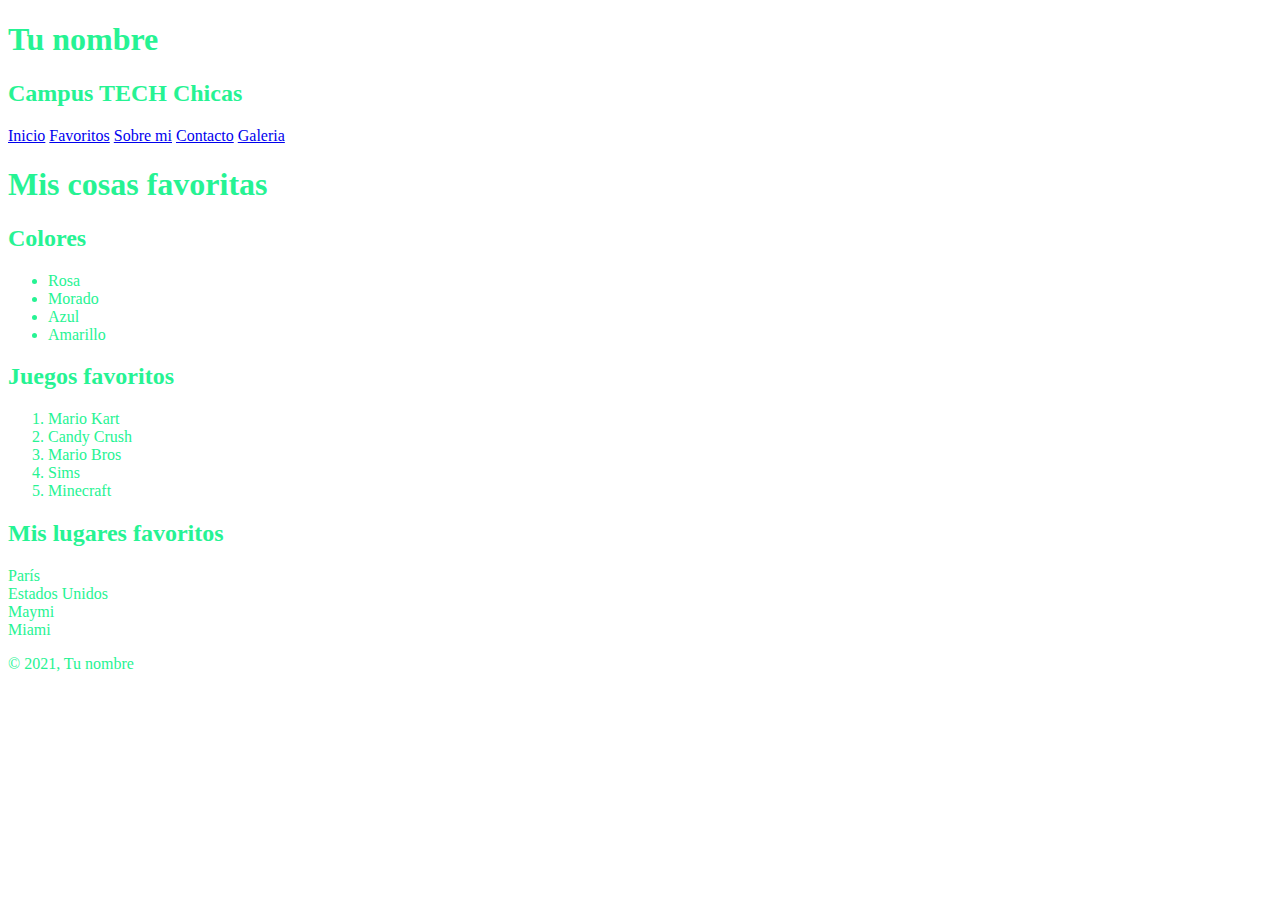
<file: 2-favs.html>
<!DOCTYPE html>
<html lang="en">
	<head> 
		<meta charset="UTF-8">
		<title>Mis cosas favoritas</title> 
        <link rel="stylesheet" href="CSS/style.css">
	<body> <!--Contenido de la página web-->
        <header> <!--Encabezado de la página-->

			<div> <!--Sección de tu página-->
                <h1>Tu nombre</h1> <!--Estilo de letra: Título-->
                <h2>Campus TECH Chicas</h2>
            </div>
            
            <nav> <!--Enlaces de navegación-->
                <a href= "1-index.html">Inicio</a> <!--Enlace a Home-->
                <a href= "2-favs.html">Favoritos</a>
                <a href= "3-about.html">Sobre mi</a> 
                <a href= "4-contact.html">Contacto</a>
				<a href= "Galeria.html">Galeria</a>
			</nav>

        </header>

        		<!--Contenido principal-->
		<main role="main">
            
            <h1>Mis cosas favoritas</h1>
            <div>
                <!--Listas no ordenadas-->
                 <h2>Colores</h2>
                 <ul>
                    <li>Rosa</li>
                    <li>Morado </li>
                    <li>Azul</li>
                    <li>Amarillo</li>
                 </ul>
                 
                <!--Listas ordenadas-->
                <h2>Juegos favoritos</h2>
                 <ol>
                <li> Mario Kart </li>
                <li> Candy Crush</li>
                <li> Mario Bros</li>
                <li> Sims</li>
                <li> Minecraft</li>
                 </ol>


                </ol>
    
                <!--Listas definidas-->
                <h2>Mis lugares favoritos</h2>
                <dl>
                    <li>París</li>
                    <li>Estados Unidos</li>
                    <li>Maymi</li>
                    <li>Miami</li>
                </dl>






                </dl>
                   
            </div>

		</main>
        

		<footer> <!--Pie de página-->
			<p>&#169; 2021, Tu nombre</p>
		</footer>
	</body>
</html>
</file>
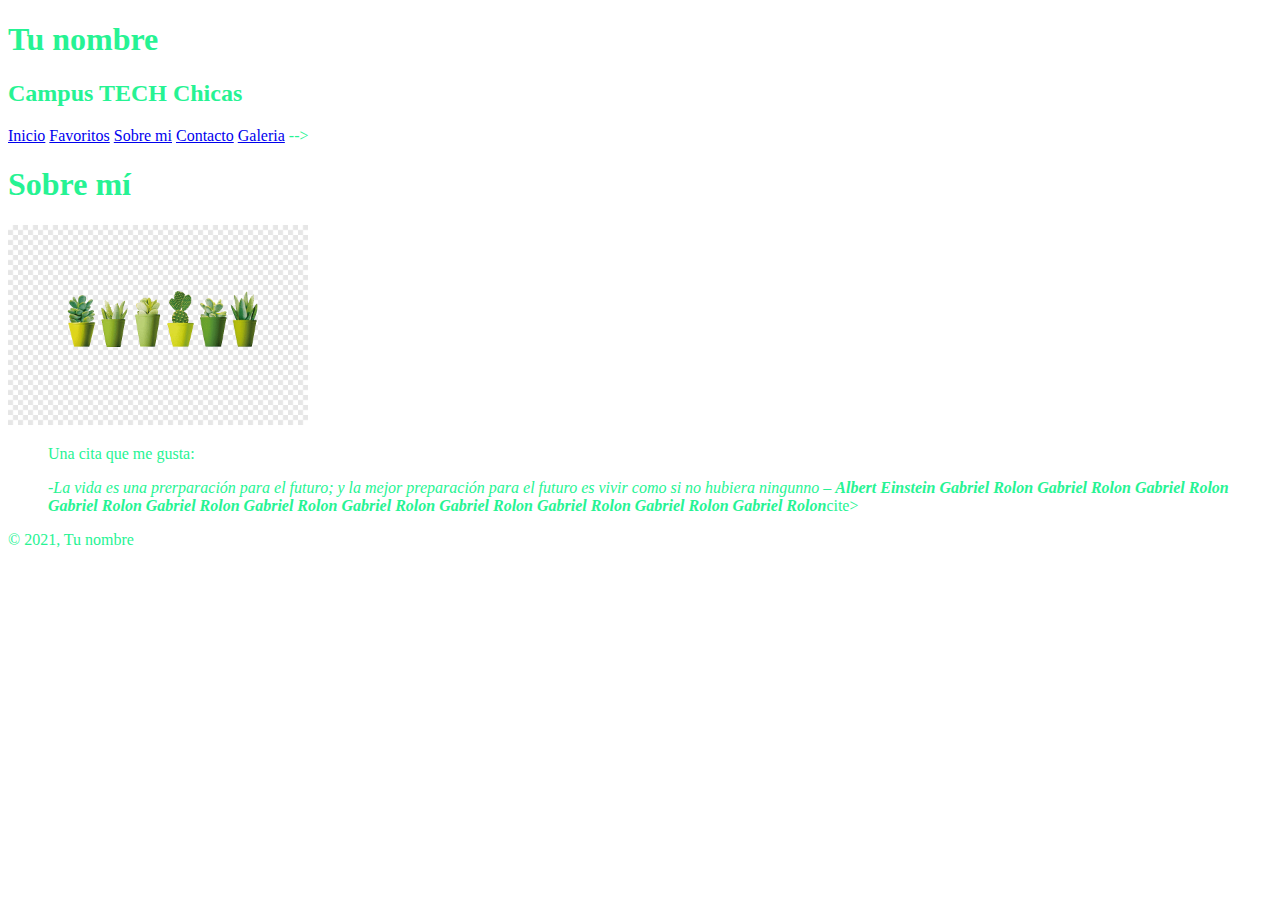
<file: 3-about.html>
<!DOCTYPE html>
<html lang="en">
	<head> <!--Cabeza. Aquí iría la configuración de tu página web (idioma, título...)-->
		<meta charset="UTF-8">
		<title>Sobre mí</title> 
		<link rel="stylesheet" href="CSS/style.css">
	<body> <!--Contenido de la página web-->
		<header> <!--Encabezado de la página-->
			<div> <!--Sección de tu página-->
                <h1>Tu nombre</h1> <!--Estilo de letra: Título-->
                <h2>Campus TECH Chicas</h2>
			</div>

            <nav> <!--Enlaces de navegación-->
                <a href= "1-index.html">Inicio</a> <!--Enlace a Home-->
                <a href= "2-favs.html">Favoritos</a>
                <a href= "3-about.html">Sobre mi</a> 
                <a href= "4-contact.html">Contacto</a>
				<a href= "Galeria.html">Galeria</a>
                -->

			</nav>

        </header>
        
        <!--Contenido principal-->
		<main role="main">
            <h1>Sobre mí</h1>
            <!--Mi foto de perfil-->
			<img class="plantas-img"  src="Imagenes/plantas.png"   width="300">

            <!--Autobiografía-->

			<!--Cita famosa-->
			<blockquote> 
			<p>Una cita que me gusta:</p>	
			<cite>-La vida es una prerparación para el futuro; y la mejor preparación para el futuro es vivir como si no hubiera ningunno – <i><b>Albert Einstein</b></i></<i><b> Gabriel Rolon</b></i></ <i><b> Gabriel Rolon</b></i></<i><b> Gabriel Rolon</b></i></ <i><b> Gabriel Rolon</b></i></<i><b> Gabriel Rolon</b></i></ <i><b> Gabriel Rolon</b></i></ <i><b> Gabriel Rolon</b></i></ <i><b> Gabriel Rolon</b></i></ <i><b> Gabriel Rolon</b></i></<i><b> Gabriel Rolon</b></i></ <i><b> Gabriel Rolon</b></i></cite>cite></cite>

		</main>

		<footer> <!--Pie de página-->
			<p>&#169; 2021, Tu nombre</p>
		</footer>
	</body>
</html>
</file>
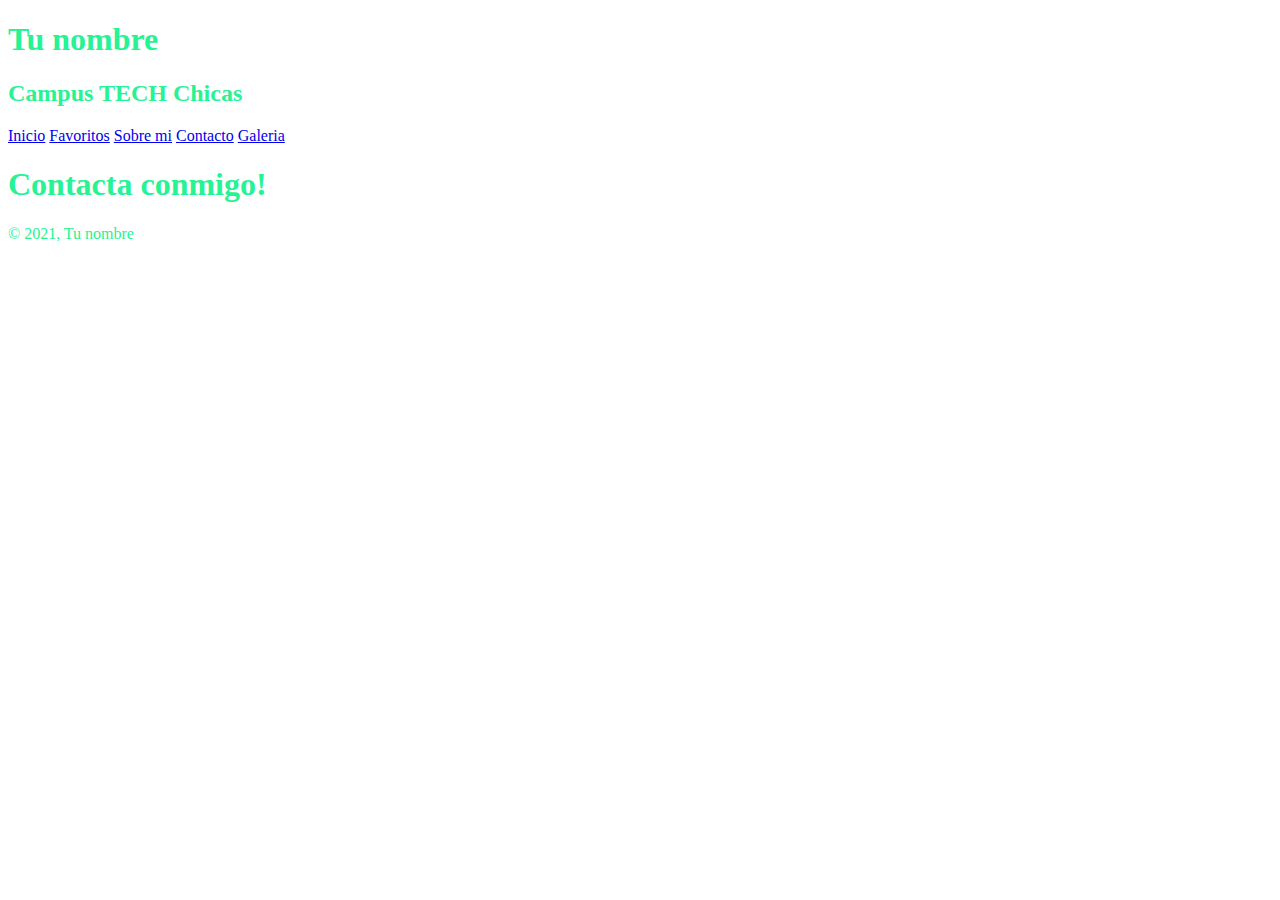
<file: 4-contact.html>
<!DOCTYPE html>
<html lang="en">
	<head> <!--Cabeza. Aquí iría la configuración de tu página web (idioma, título...)-->
		<meta charset="UTF-8">
		<title>Contacto</title> 
		<link rel="stylesheet" href="CSS/style.css">
	<body> <!--Contenido de la página web-->
		<header> <!--Encabezado de la página-->
			
			<div> <!--Sección de tu página-->
                <h1>Tu nombre</h1> <!--Estilo de letra: Título-->
                <h2>Campus TECH Chicas</h2>
			</div>

            <nav> <!--Enlaces de navegación-->
				<a href= "1-index.html">Inicio</a> <!--Enlace a Home-->
                <a href= "2-favs.html">Favoritos</a>
                <a href= "3-about.html">Sobre mi</a> 
                <a href= "4-contact.html">Contacto</a>
				<a href= "Galeria.html">Galeria</a>
			</nav>

		</header>


		<!--Contenido principal-->
		<main role="main">
            <h1>Contacta conmigo!</h1>

		</main>


		<footer> <!--Pie de página-->
			<p>&#169; 2021, Tu nombre</p>
		</footer>
	</body>
</html>
</file>
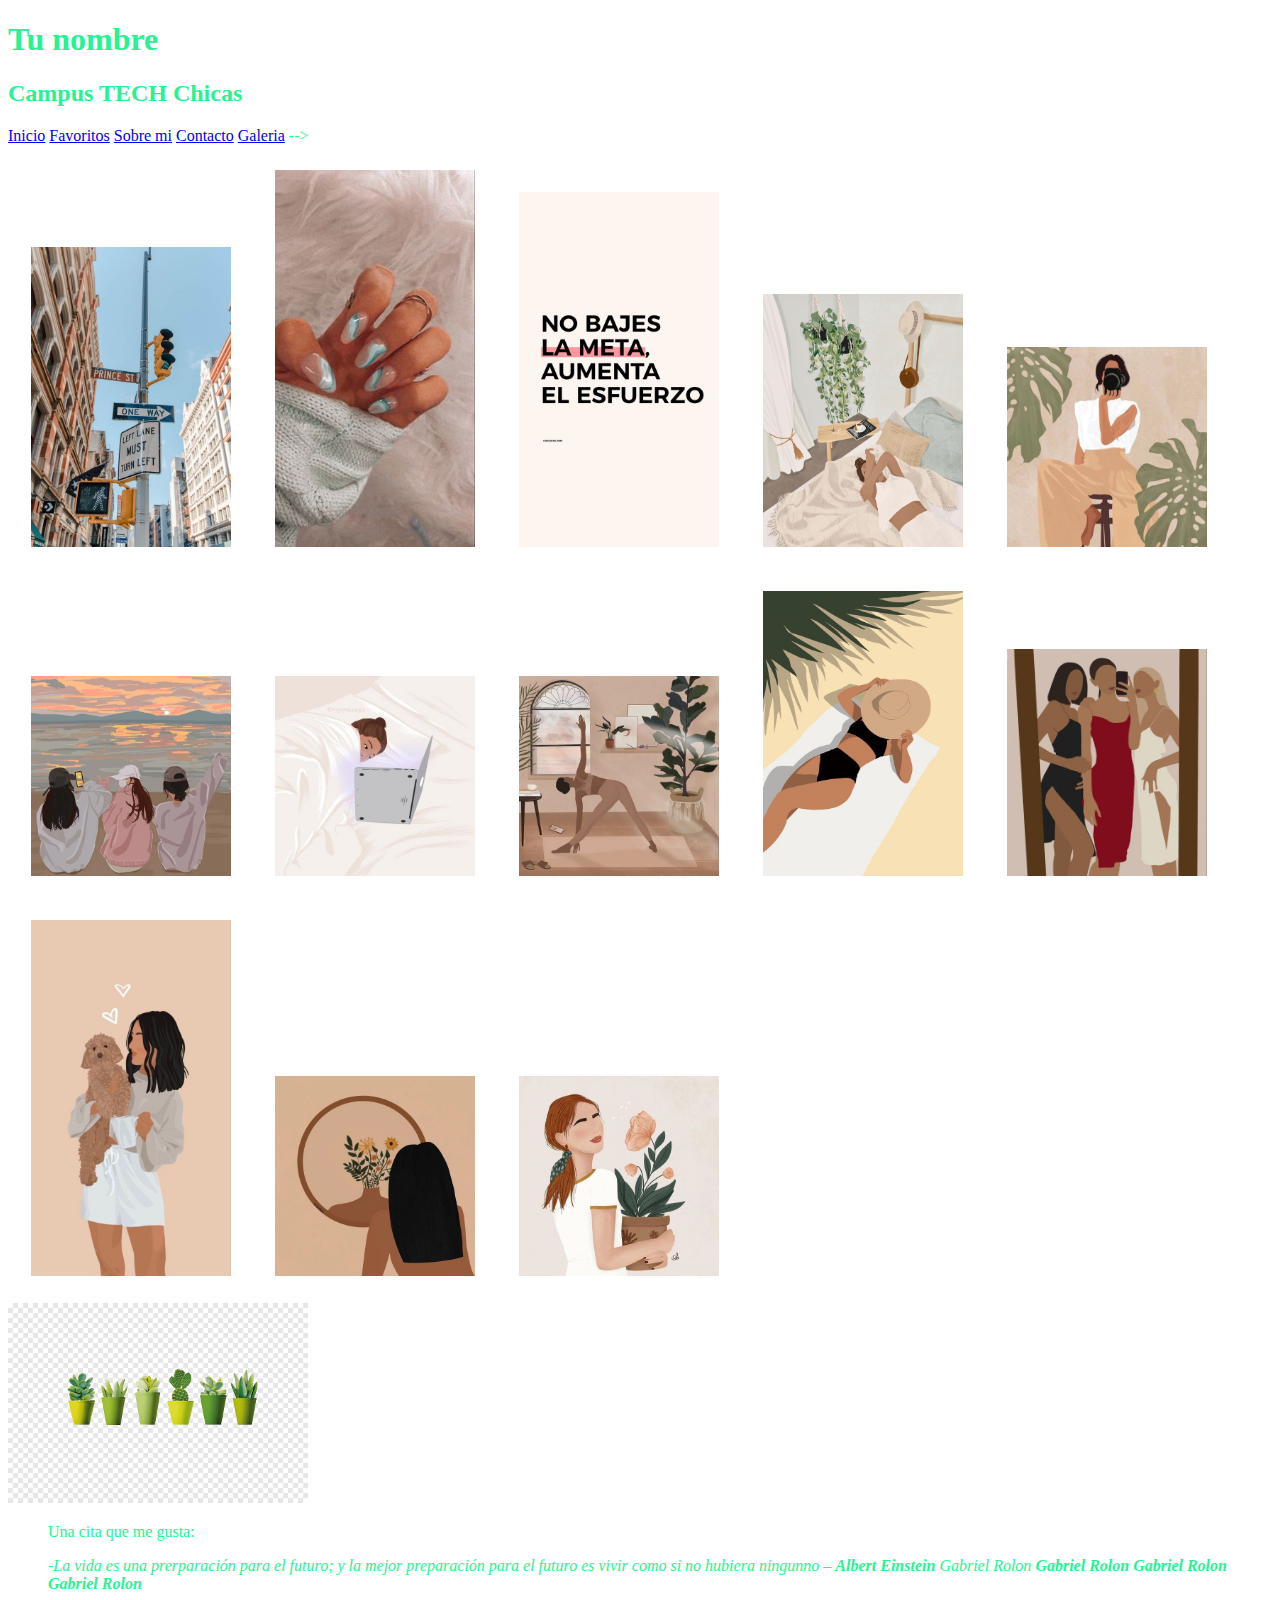
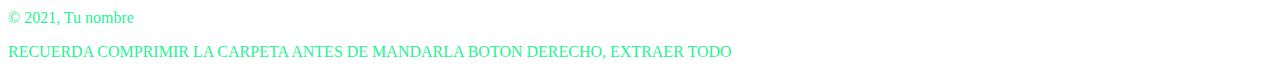
<file: Galeria.html>
<!DOCTYPE html>
<html lang="en">
	<head> <!--Cabeza. Aquí iría la configuración de tu página web (idioma, título...)-->
		<meta charset="UTF-8">
		<title>Sobre mí</title> 
		<link rel="stylesheet" href="CSS/style.css">
	<body> <!--Contenido de la página web-->
		<header> <!--Encabezado de la página-->
			<div> <!--Sección de tu página-->
                <h1>Tu nombre</h1> <!--Estilo de letra: Título-->
                <h2>Campus TECH Chicas</h2>
			</div>

            <nav> <!--Enlaces de navegación-->
                <a href= "1-index.html">Inicio</a> <!--Enlace a Home-->
                <a href= "2-favs.html">Favoritos</a>
                <a href= "3-about.html">Sobre mi</a> 
                <a href= "4-contact.html">Contacto</a>
				<a href= "Galeria.html">Galeria</a>
                -->

			</nav>

        </header>
        
        <!--Contenido principal-->
		<main role="main">
        <table> 
		<tr></tr>
		   <td>
			   <img class = "profile-img" src = "Imagenes/Ciudad.jpg" alt ="Ciudad"     width="200" >
			   <img class = "profile-img" src="Imagenes/diseño de uñas.jpg"  alt=diseño de uñas   width="200">
		       <img class = "profile-img" src="Imagenes/Frase1.jpg"  alt=Frase1   width="200">
			   <img class = "profile-img" src="Imagenes/Ilustracion1.jpg"  alt=Ilustriación1  width="200">
			   <img class = "profile-img" src="Imagenes/Ilustriacion2.jpg"  alt=Ilustriacion2  width="200">
			   <img class = "profile-img" src="Imagenes/Ilustriacion3.jpg"  alt=Ilustriacion3  width="200">
			   <img class = "profile-img" src="Imagenes/Ilustriacion4.jpg"  alt=Ilustriacion4   width="200">
			   <img class = "profile-img" src="Imagenes/Ilustriacion5.jpg"  alt=Ilustriacion5   width="200">
			   <img class = "profile-img" src="Imagenes/Ilustriacion6.jpg"  alt=Ilustriacion6   width="200">
			   <img class = "profile-img" src="Imagenes/Ilustriacion7.jpg"  alt=Ilustriacion7  width="200">
			   <img class = "profile-img" src="Imagenes/Ilustracion8.jpg"  alt=Ilustracion8  width="200">
			   <img class = "profile-img" src="Imagenes/Ilustracion9.jpg"  alt=Ilustracion9   width="200">
			   <img class = "profile-img" src="Imagenes/Ilustracion10.jpg"  alt=Ilustracion10  width="200">
			</td>

		</table>
            <!--Mi foto de perfil-->
			<img class="plantas-img"  src="Imagenes/plantas.png"   width="300">

            <!--Autobiografía-->

			<!--Cita famosa-->
			<blockquote> 
			<p>Una cita que me gusta:</p>	
			<cite>-La vida es una prerparación para el futuro; y la mejor preparación para el futuro es vivir como si no hubiera ningunno – <i><b>Albert Einstein</b></i>  Gabriel Rolon</b></i></ <i><b> Gabriel Rolon</b></i></ <i><b> Gabriel Rolon</b></i></ <i><b> Gabriel Rolon</b></i>

		</main>

		<footer> <!--Pie de página-->
			<p>&#169; 2021, Tu nombre</p>
		</footer>
	</body> RECUERDA COMPRIMIR LA CARPETA ANTES DE MANDARLA
	BOTON DERECHO, EXTRAER TODO



</html>
</file>
<file: CSS/style.css>
body{
    color:rgb(38, 243, 147);

}

.profile-img{
    padding: 20px;
}
</file>
